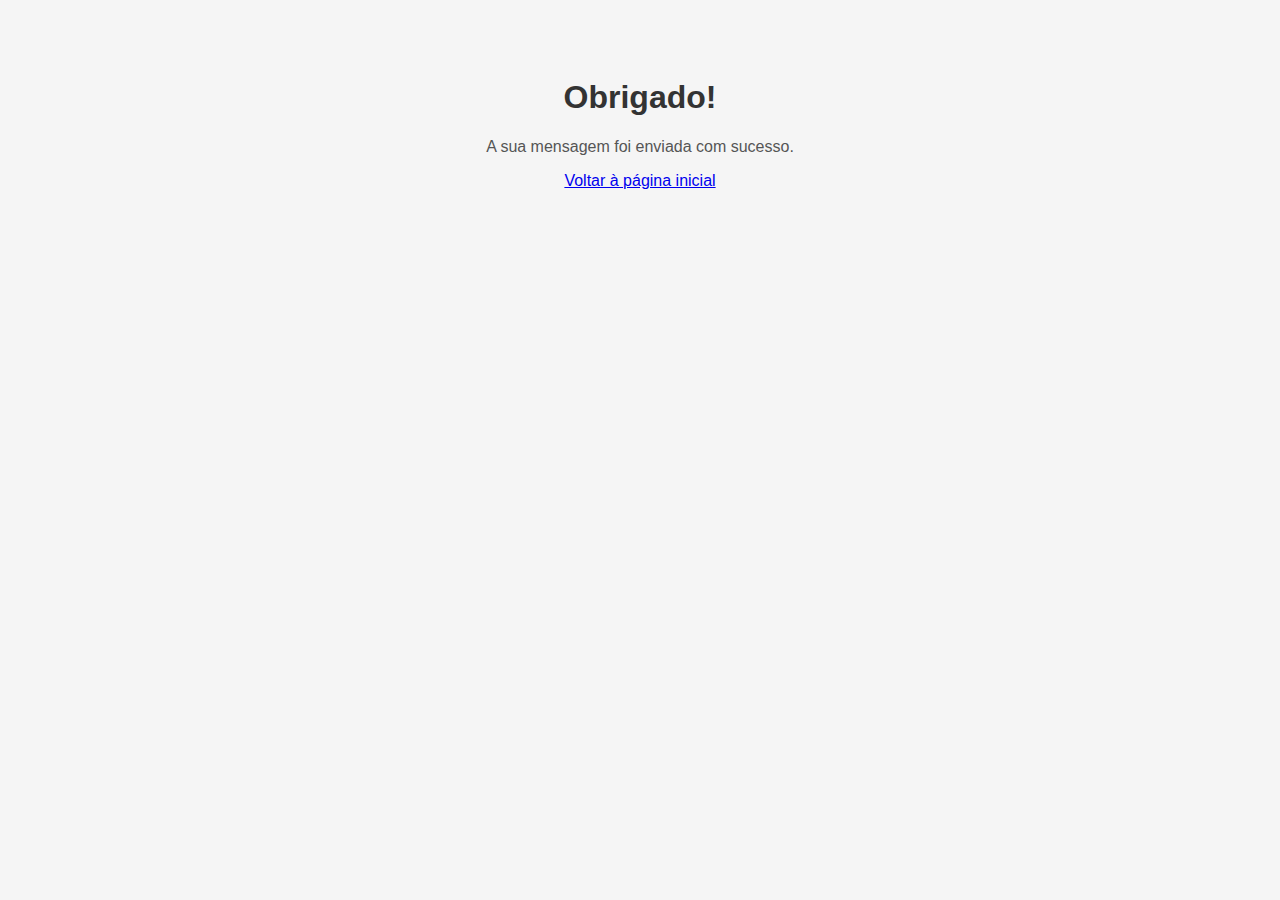
<file: obrigado.html>
<!DOCTYPE html>
<html lang="pt">
<head>
  <meta charset="UTF-8">
  <meta name="viewport" content="width=device-width, initial-scale=1.0">
  <title>Mensagem enviada</title>
  <style>
    body {
      font-family: Arial, sans-serif;
      text-align: center;
      padding: 50px;
      background-color: #f5f5f5;
    }
    h1 {
      color: #333;
    }
    p {
      color: #555;
    }
  </style>
</head>
<body>
  <h1>Obrigado!</h1>
  <p>A sua mensagem foi enviada com sucesso.</p>
  <a href="index.html">Voltar à página inicial</a>
</body>
</html>
</file>
